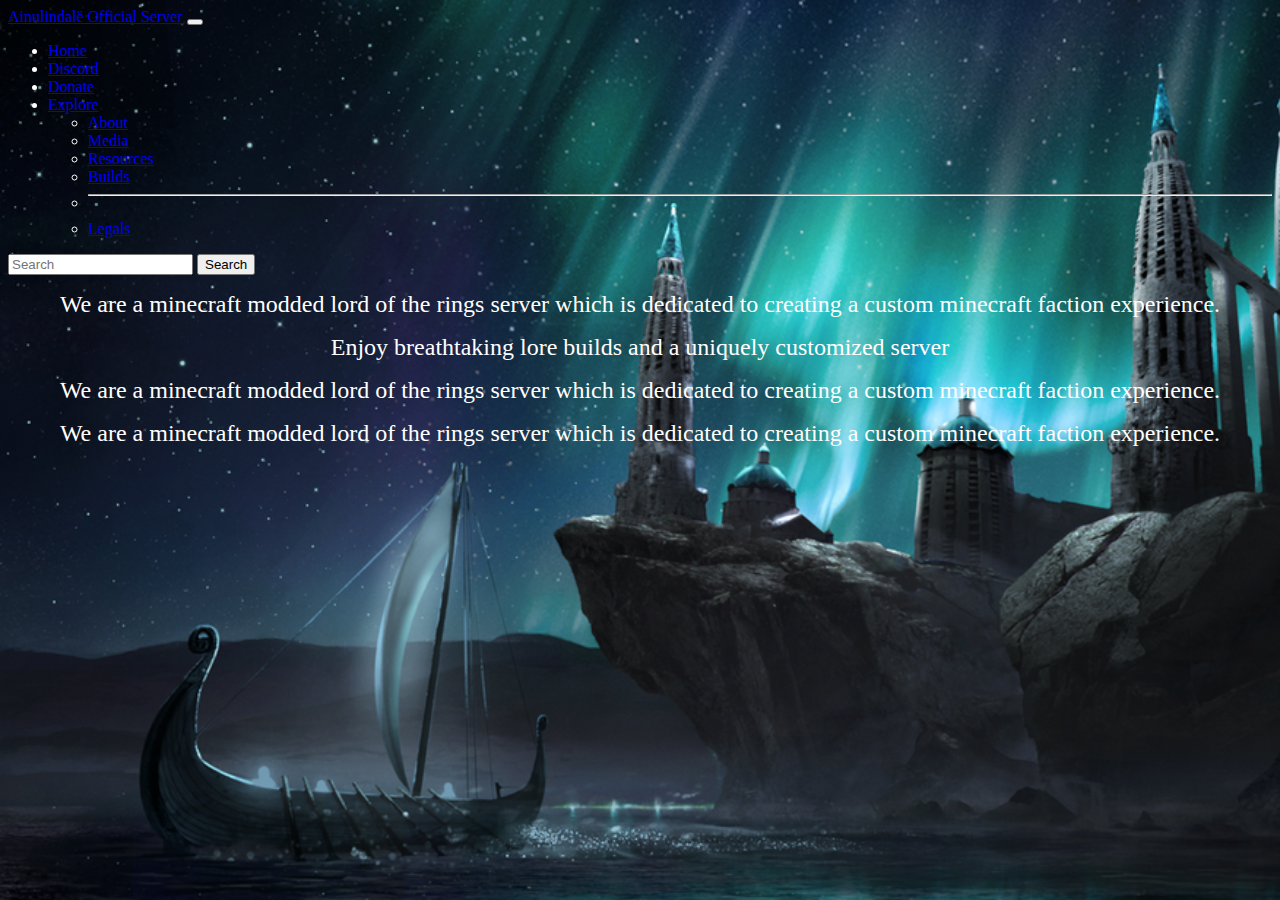
<file: aboutPages/about.html>
<!DOCTYPE html>
<html lang="en">
<head>
    <meta charset="UTF-8">
    <meta name="viewport" content="width=device-width, initial-scale=1.0">
    <title>Document</title>
    <link href="https://cdn.jsdelivr.net/npm/bootstrap@5.0.0-beta1/dist/css/bootstrap.min.css" rel="stylesheet" integrity="sha384-giJF6kkoqNQ00vy+HMDP7azOuL0xtbfIcaT9wjKHr8RbDVddVHyTfAAsrekwKmP1" crossorigin="anonymous">
    <link rel="stylesheet" href="/style.css">
    <link rel="stylesheet" href="/aboutPages/about.css">
</head>
    <body>
       <!-- Start of Navbar/Header -->
      <nav class="navbar navbar-expand-lg navbar-dark bg-dark">
        <div class="container-fluid">
          <a class="navbar-brand" href="#">Ainulindalë Official Server</a>
          <button class="navbar-toggler" type="button" data-bs-toggle="collapse" data-bs-target="#navbarSupportedContent" aria-controls="navbarSupportedContent" aria-expanded="false" aria-label="Toggle navigation">
            <span class="navbar-toggler-icon"></span>
          </button>
          <div class="collapse navbar-collapse" id="navbarSupportedContent">
            <ul class="navbar-nav me-auto mb-2 mb-lg-0">
              
              <!-- Home Button -->
              <li class="nav-item">
                <a class="nav-link active" aria-current="page" href="/index.html">Home</a>
              </li>
              
              <!-- Discord Button -->
              <li class="nav-item">
                <a class="nav-link" href="https://discord.gg/XbZDHWxCpm">Discord</a>
              </li>
            
              <!-- Donate Button -->
             <li class="nav-item">
              <a class="nav-link" href="#">Donate</a>
            </li>

              <!-- Explore Menu -->
              <li class="nav-item dropdown">
                <a class="nav-link dropdown-toggle" href="#" id="navbarDropdown" role="button" data-bs-toggle="dropdown" aria-expanded="false">
                  Explore
                </a>
               
                <!-- Explore, Drop Down Menu Items -->
                <ul class="dropdown-menu dropdown-menu-dark" aria-labelledby="navbarDropdown">
                  <li><a class="dropdown-item" href="/aboutPages/about.html">About</a></li>
                  <li><a class="dropdown-item" href="/Pages/contact.html">Media</a></li>
                  <li><a class="dropdown-item" href="/Pages/resources.html">Resources</a></li>
                  <li><a class="dropdown-item" href="/Pages/build.html">Builds</a></li>
                  <li><hr class="dropdown-divider"></li>
                  <li><a class="dropdown-item" href="#">Legals</a></li>
                </ul>
              </li>
            </ul>

            <!-- Search Bar (Currently Hidden) -->
            <form class="d-flex d-none">
              <input class="form-control me-2 bg-dark text-light" type="search" placeholder="Search" aria-label="Search">
              <button class="btn btn-outline-success" type="submit">Search</button>
            </form>
          </div>
        </div>
      </nav>
      <!-- End of Navbar/Header -->
      <style>
        body {
          background-image: url('/Images/mandos.png');
          background-repeat: no-repeat;
          background-attachment: fixed;
          background-size: cover;
        }
        </style>
      <!-- Information -->
       <p id="atext"><font size ="5">We are a minecraft modded lord of the rings server which is dedicated to creating a custom minecraft faction  experience.</font></p>
       <p id="atext"><font size ="5"></font></p>
       <p id="atext"><font size ="5">Enjoy breathtaking lore builds and a uniquely customized server</font></p>
       <p id="atext"><font size ="5">We are a minecraft modded lord of the rings server which is dedicated to creating a custom minecraft faction  experience.</font></p>
       <p id="atext"><font size ="5">We are a minecraft modded lord of the rings server which is dedicated to creating a custom minecraft faction  experience.</font></p>

      <script src="/js/script.js"></script> 
      <script src="https://cdn.jsdelivr.net/npm/bootstrap@5.0.0-beta1/dist/js/bootstrap.bundle.min.js" integrity="sha384-ygbV9kiqUc6oa4msXn9868pTtWMgiQaeYH7/t7LECLbyPA2x65Kgf80OJFdroafW" crossorigin="anonymous"></script>
    </body>
</html>
</file>
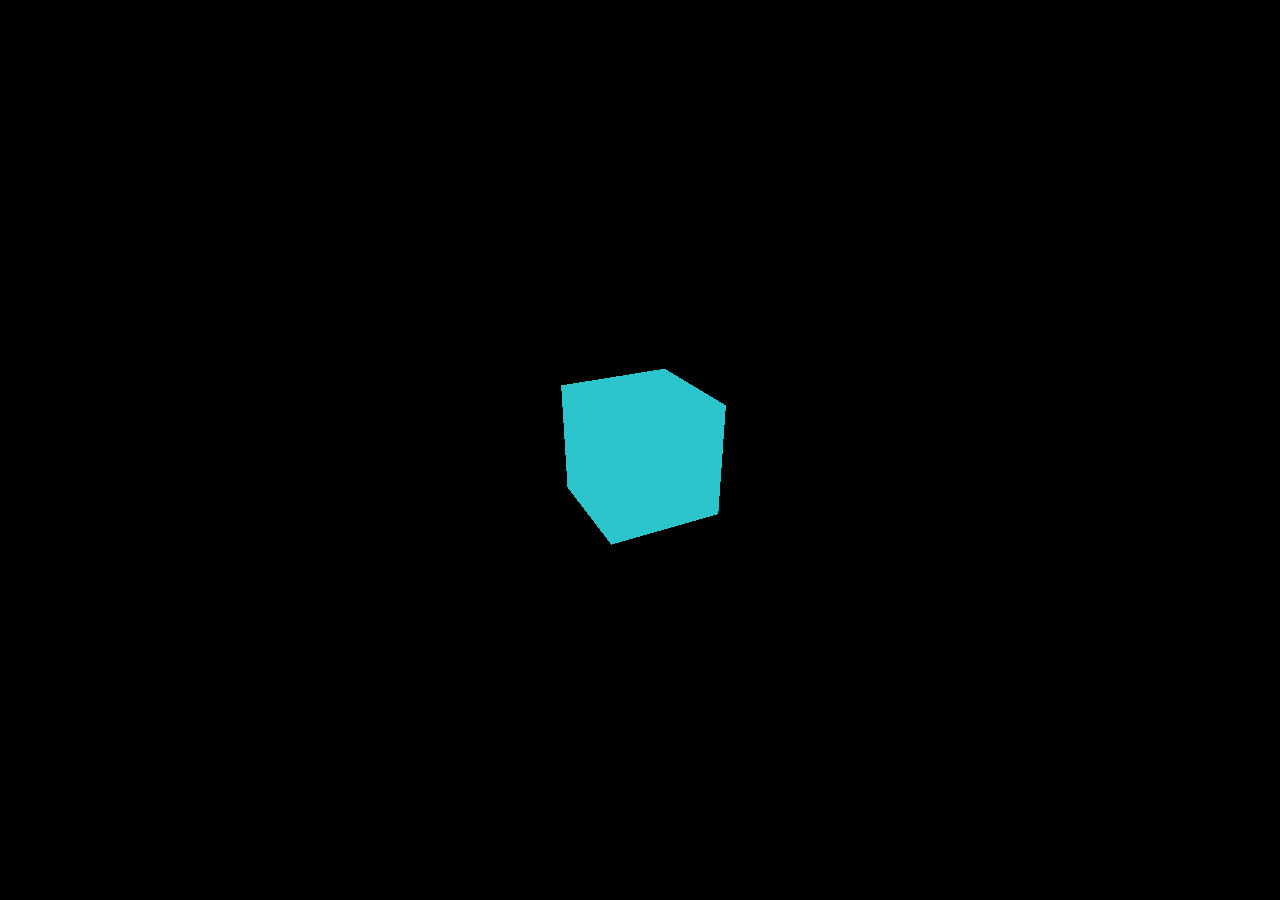
<file: Pages/three.html>
<!DOCTYPE html>
<html>
	<head>
		<meta charset="utf-8">
        <title>three.js</title>
		<style>
			body { margin: 0; }
        </style>
        <link rel="shortcut icon" type="image/x-icon" href="/favicon.ico?">
	</head>
	<body>
		<script src="/js/three.js"></script>
		<script>
			const scene = new THREE.Scene();
			const camera = new THREE.PerspectiveCamera( 75, window.innerWidth / window.innerHeight, 0.1, 1000 );

			const renderer = new THREE.WebGLRenderer();
			renderer.setSize( window.innerWidth, window.innerHeight );
			document.body.appendChild( renderer.domElement );

			const geometry = new THREE.BoxGeometry();
			const material = new THREE.MeshBasicMaterial( { color: 0x2DC5CC } );
			const cube = new THREE.Mesh( geometry, material );
			scene.add( cube );

			camera.position.z = 5;

			const animate = function () {
				requestAnimationFrame( animate );

				cube.rotation.x += 0.01;
				cube.rotation.y += 0.01;

				renderer.render( scene, camera );
			};

			animate();
		</script>
	</body>
</html>
</file>
<file: style.css>
body {
    background-color: #212529;
    color: rgb(255, 255, 255);

}

/* For Slide Show Images */
.resize {
  width:100vw;
  height:46.4vw;
}

/* For Card Images */
.resize2 {
  width:49vw;
  height:24vw;

}


/* Scroll Bar Start */
/* total width */
body::-webkit-scrollbar {
  background-color: #212529;
  width: 1vw;
}

/* background of the scrollbar except button or resizer */
body::-webkit-scrollbar-track {
  background-color: #212529;
}

/* scrollbar itself */
body::-webkit-scrollbar-thumb {
  background-color: #707075;
  border-radius: 2vw;
  border: 4px solid #212529;
}

/* set button(top and bottom of the scrollbar) */
body::-webkit-scrollbar-button {
  display:none;
}
/* Scroll Bar End */

.card {
  height: 15vw;
  width: 15vw;
}

.mirkback {
  width:100%;
  height:100%;
}
</file>
<file: aboutPages/about.css>
/* css page for about.html */
  /* about.html button code START */
  /* Lore Information Button */
  .resize {
    width:100vw;
    height:48vw;
  }

  #atext {
    text-align: center;
  }
  /* about.html button code END */
</file>
